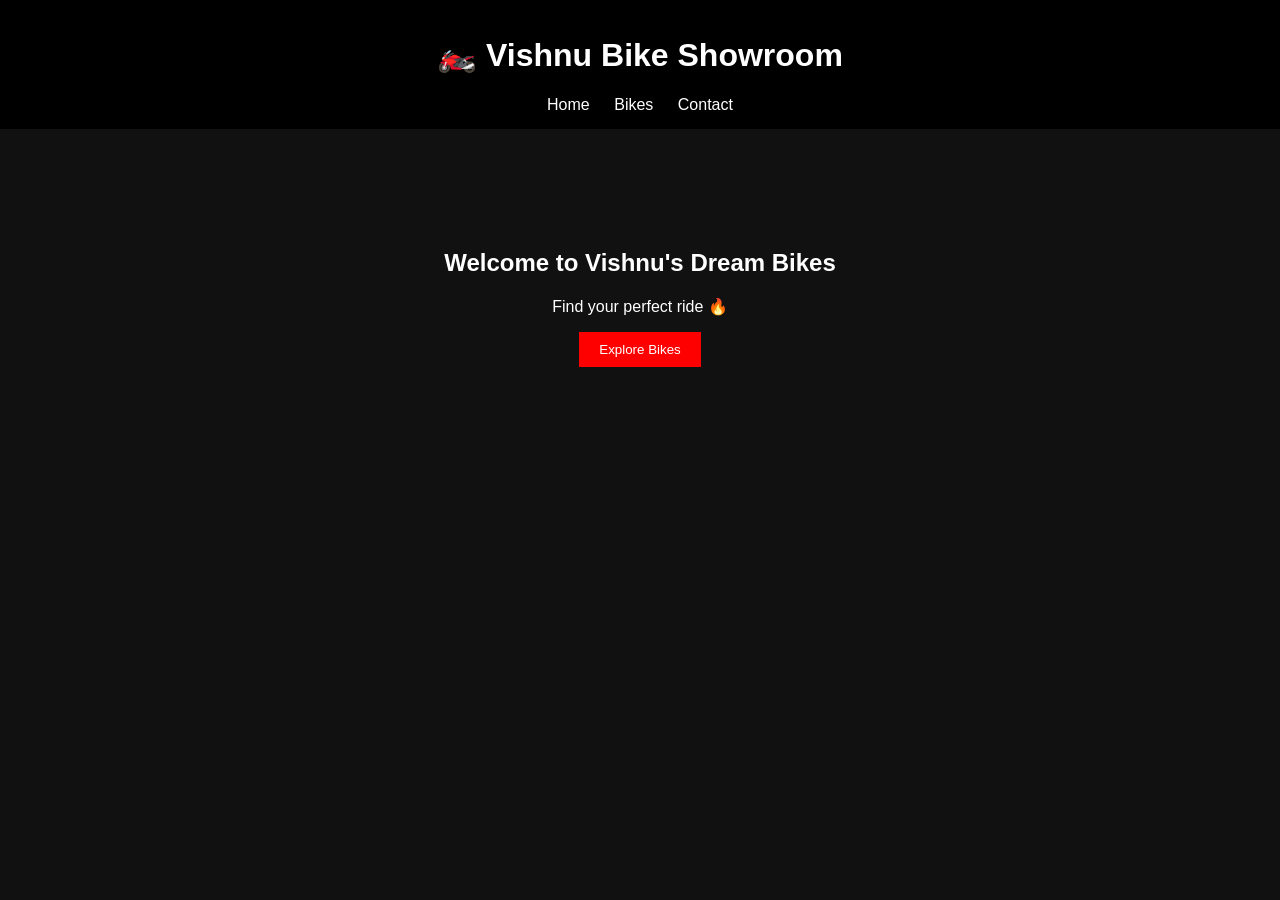
<file: index.html>
<!DOCTYPE html>
<html lang="en">
<head>
    <title>Vishnu Bike Showroom</title>
    <link rel="stylesheet" href="style.css">
</head>
<body>
<header>
    <h1>🏍️ Vishnu Bike Showroom</h1>
    <nav>
        <a href="index.html">Home</a>
        <a href="bikes.html">Bikes</a>
        <a href="contact.html">Contact</a>
    </nav>
</header>
<section class="hero">
    <h2>Welcome to Vishnu's Dream Bikes</h2>
    <p>Find your perfect ride 🔥</p>
    <button onclick="explore()">Explore Bikes</button>
</section>
<script src="script.js"></script>
</body>
</html>
</file>
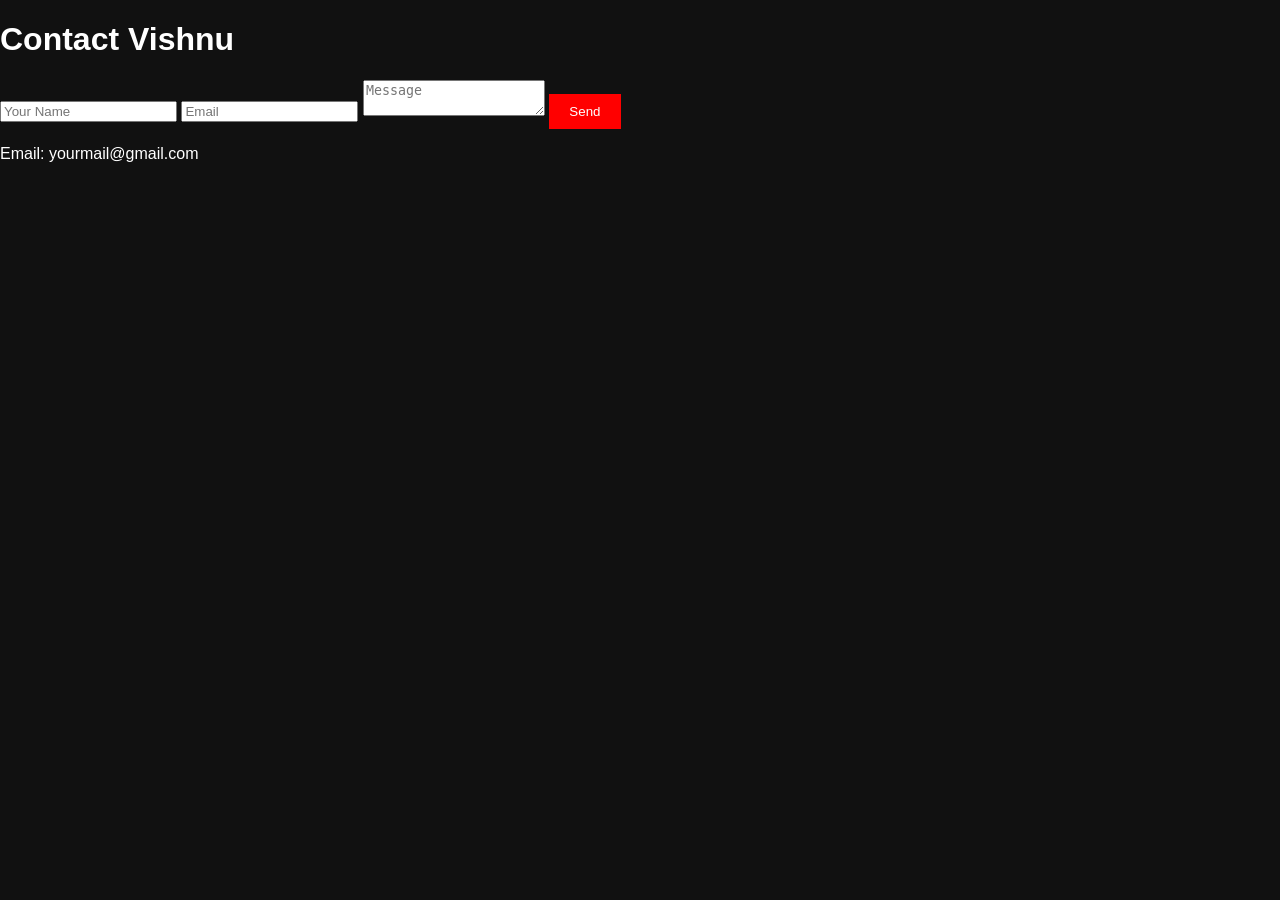
<file: contact.html>
<!DOCTYPE html>
<html lang="en">
<head>
    <title>Contact Vishnu</title>
    <link rel="stylesheet" href="style.css">
</head>
<body>
<h1>Contact Vishnu</h1>
<form onsubmit="submitForm(event)">
    <input type="text" placeholder="Your Name" required>
    <input type="email" placeholder="Email" required>
    <textarea placeholder="Message"></textarea>
    <button type="submit">Send</button>
</form>
<p>Email: yourmail@gmail.com</p>
<script src="script.js"></script>
</body>
</html>
</file>
<file: style.css>
body {
    font-family: Arial;
    margin: 0;
    background: #111;
    color: white;
}
header {
    background: black;
    padding: 15px;
    text-align: center;
}
nav a {
    color: white;
    margin: 10px;
    text-decoration: none;
}
.hero {
    text-align: center;
    padding: 100px;
}
button {
    padding: 10px 20px;
    background: red;
    color: white;
    border: none;
    cursor: pointer;
}
.bike-container {
    display: flex;
    justify-content: center;
    gap: 20px;
    padding: 30px;
}
.bike {
    background: #222;
    padding: 20px;
    text-align: center;
}
.bike img {
    width: 200px;
}
</file>
